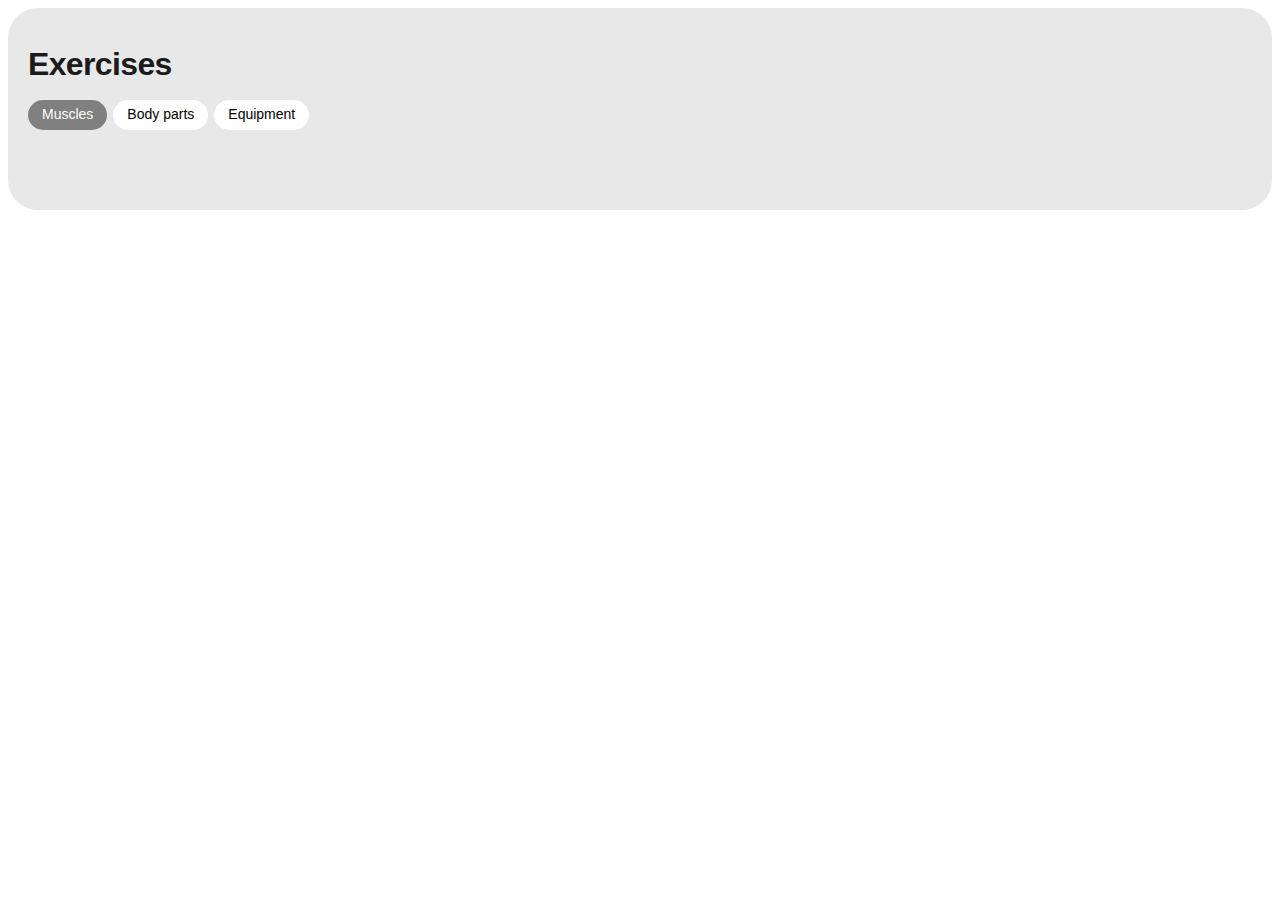
<file: src/index.html>
<!DOCTYPE html>
<html lang="en">
  <head>
    <meta charset="UTF-8" />
    <link rel="icon" type="image/svg+xml" href="/favicon.svg" />
    <meta name="viewport" content="width=device-width, initial-scale=1.0" />
    <title>Vanilla App Template</title>
    <link rel="stylesheet" href="./css/styles.css" />
  </head>
  <body>
    <div class="container">
      <div class="container-muscles">
        <h2 class="exercises">Exercises</h2>
        <ul class="exercises-nav-list">
          <li class="exercises-nav-item">
            <button
              data-filter="Muscles"
              class="exercises-button active"
              id="muscles-button"
              disabled
            >
              Muscles
            </button>
          </li>
          <li class="exercises-nav-item">
            <button
              data-filter="Body parts"
              class="exercises-button"
              id="body-parts-button"
            >
              Body parts
            </button>
          </li>
          <li class="exercises-nav-item">
            <button
              data-filter="Equipment"
              class="exercises-button"
              id="equipment-button"
            >
              Equipment
            </button>
          </li>
        </ul>
        <!-- <div class="search-exercises is-hidden">
          <input type="text" />
          <a href="#">
            <svg class="icon-search" width="18" height="18">
              <use href="../svg/icons.svg#icon-search"></use></svg></a>
        </div> -->

        <ul class="exercises-container is-hidden"></ul>
        <ul class="exercises-gallery"></ul>
      </div>
    </div>

    <script type="module" src="./main.js"></script>
  </body>
</html>
</file>
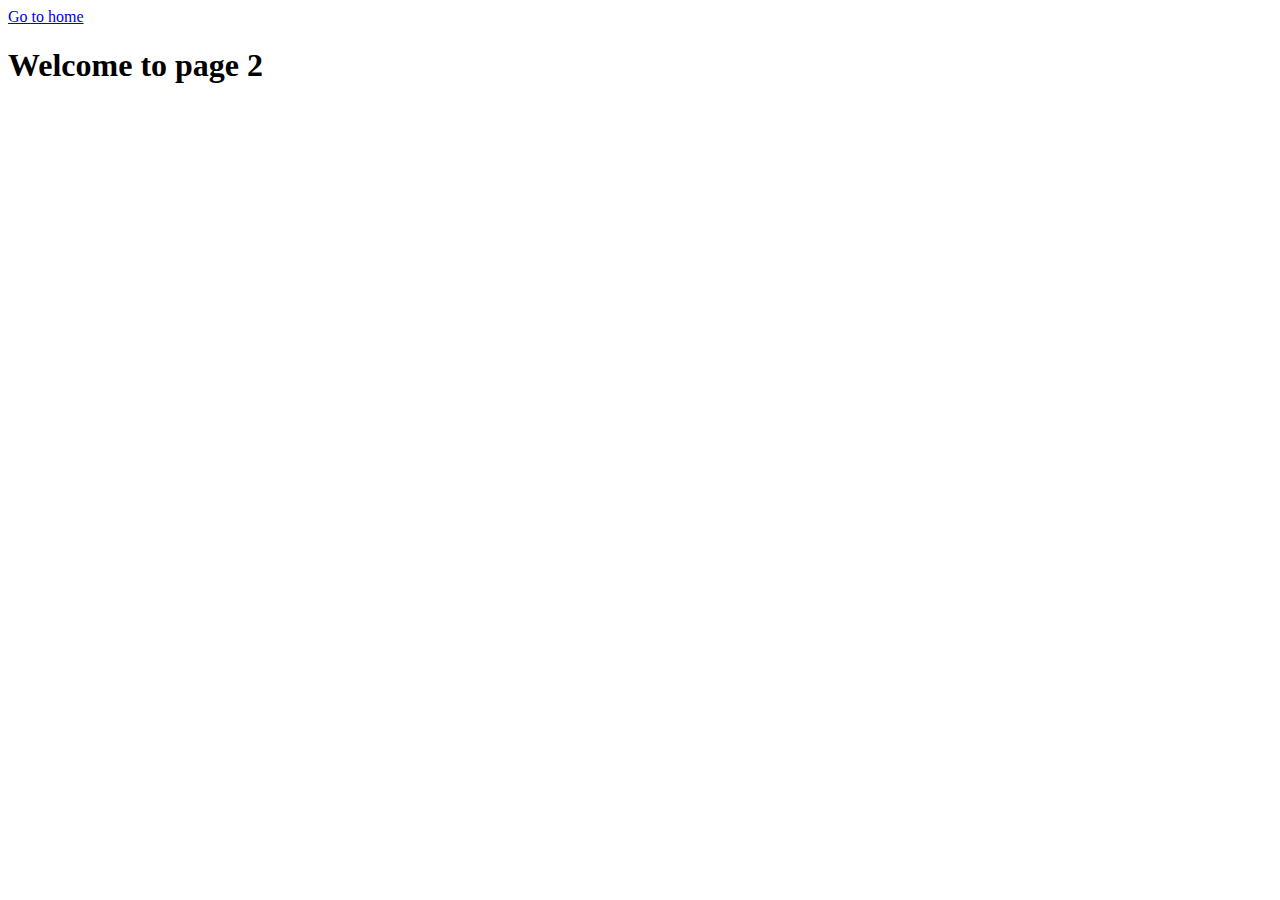
<file: src/page-2.html>
<!DOCTYPE html>
<html lang="en">
  <head>
    <meta charset="UTF-8" />
    <meta http-equiv="X-UA-Compatible" content="IE=edge" />
    <meta name="viewport" content="width=device-width, initial-scale=1.0" />
    <title>Page 2</title>
  </head>
  <body>
    <section>
      <a href="./index.html">Go to home</a>
      <h1>Welcome to page 2</h1>
    </section>
  </body>
</html>
</file>
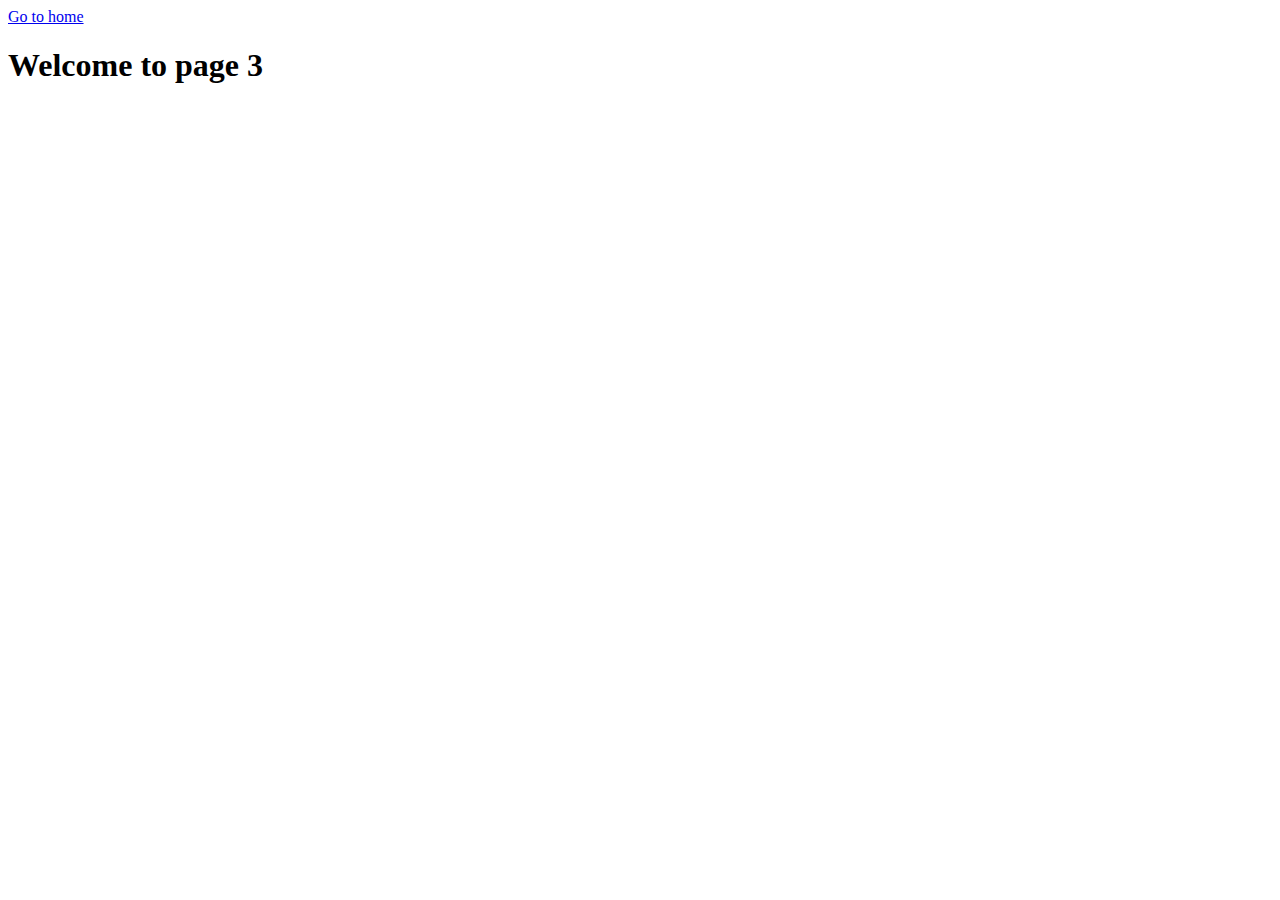
<file: src/page-3.html>
<!DOCTYPE html>
<html lang="en">
  <head>
    <meta charset="UTF-8" />
    <meta http-equiv="X-UA-Compatible" content="IE=edge" />
    <meta name="viewport" content="width=device-width, initial-scale=1.0" />
    <title>Page 3</title>
  </head>
  <body>
    <section>
      <a href="./index.html">Go to home</a>
      <h1>Welcome to page 3</h1>
    </section>
  </body>
</html>
</file>
<file: src/css/styles.css>
:root {
  font-family: Inter, Avenir, Helvetica, Arial, sans-serif;
  font-size: 16px;
  line-height: 1.5;
  font-weight: 400;

  color: #242424;
  background-color: rgba(255, 255, 255, 0.87);
}
h1,
h2,
h3,
h4,
h5,
h6,
p {
  margin: 0;
}

p:last-child {
  margin-bottom: 0;
}

ul {
  max-width: 1280px;
  margin: 0;
  padding: 0;
  list-style: none;
}

a {
  color: currentColor;
  text-decoration: none;
}

.container-muscles {
  padding: 40px 20px;
  border-radius: 30px;
  background-color: rgba(232, 232, 232, 1);
}

.exercises {
  color: #1b1b1b;
  font-size: 32px;
  line-height: 1;
  letter-spacing: -0.02em;
  margin-bottom: 20px;
}
.exercises-nav-list {
  display: flex;
  justify-content: flex-start;
  margin-bottom: 40px;
}
.exercises-nav-item:not(:last-child) {
  margin-right: 6px;
}

.exercises-button {
  padding: 6px 14px;
  border-radius: 30px;
  border: none;
  outline: none;
  background-color: #fff;
  font-size: 14px;
  font-weight: 400;
  line-height: 1.28;
}

.exercises-button:hover,
.exercises-button:focus,
.exercises-button:disabled {
  background-color: grey;
  color: #fff;
}
.exercise-card {
  width: 295px;
  list-style-type: none;
  position: relative;
}
.exercise-card-img {
  border-radius: 30px;
}

.container-text {
  position: absolute;
  top: 10%;
  left: 10px;
  transform: translate(50%, -50%);
  text-align: center;
  margin: 0;
  padding: 0;
  width: 100%;
  z-index: 1;
}

.description-category {
  color: rgba(246, 246, 246, 1);
  text-transform: capitalize;
  font-size: 20px;
  line-height: 1;
}
.description-category-par {
  color: rgba(246, 246, 246, 0.4);
  font-size: 12px;
  line-height: 1.5;
}
.is-hidden {
  position: absolute !important;
  clip: rect(1px, 1px, 1px, 1px);
  padding: 0 !important;
  border: 0 !important;
  height: 1px !important;
  width: 1px !important;
  overflow: hidden !important;
}
.list-exercises {
  padding-bottom: 20px;
  width: 295px;
}
.options {
  display: flex;
  flex-direction: column;
  padding: 16px;
  background-color: #fff;
  border-radius: 20px;
}
.box-up {
  display: flex;
  justify-content: space-between;
}
.box-left {
  display: flex;
}
div.work-div {
  display: inline-block;
  padding-left: 8px;
  padding-top: 5px;
  padding-bottom: 5px;
  padding-right: 8px;
  border-radius: 15px;
  font-size: 12px;
  font-weight: 500;
  line-height: 1.5;
  background-color: rgba(126, 132, 127, 1);
  color: #fff;
}
.rating-par {
}
.rating-stars {
  padding-left: 16px;
  display: flex;
  gap: 2px;
}
.icon-star {
  fill: rgba(238, 161, 12, 1);
}
.btn-start-arrow {
  width: 54px;
  height: 18px;
  border: none;
  outline: none;
  background-color: #fff;
  font-size: 14px;
  font-weight: 400;
}
.icon-arrow {
  fill: rgba(27, 27, 27, 1);
}
.exercises-par {
  display: flex;
  padding-top: 25px;
  padding-bottom: 16px;
  font-size: 20px;
  font-weight: 400;
  line-height: 20px;
}
.options-item-span {
  position: relative;
  width: 24px;
  height: 24px;
  border-radius: 50%;
  background-color: #6b6c6d;
}
.icon-men {
  fill: #fff;
  top: 10%;
  left: 10%;
  position: absolute;
}
.ex-name {
  padding-left: 16px;
}
.info-ex {
  display: flex;
  gap: 16px;
}
.options-item {
  font-size: 12px;
  font-weight: 400;
  line-height: 18px;
  letter-spacing: 0px;
  text-align: left;
}
.hid-txt {
  color: rgba(27, 27, 27, 0.4);
  font-size: 12px;
  font-weight: 400;
  line-height: 18px;
  letter-spacing: 0px;
  text-align: left;
}

/* Настройки для загрузки */

.loader {
  width: 48px;
  height: 48px;
  border-radius: 50%;
  position: relative;
  animation: rotate 1s linear infinite;
  margin-top: 30px;
}
.loader::before,
.loader::after {
  content: '';
  box-sizing: border-box;
  position: absolute;
  inset: 0px;
  border-radius: 50%;
  border: 5px solid #6b6c6d;
  animation: prixClipFix 2s linear infinite;
}
.loader::after {
  border-color: #c2c5c7;
  animation: prixClipFix 2s linear infinite, rotate 0.5s linear infinite reverse;
  inset: 6px;
}
</file>
